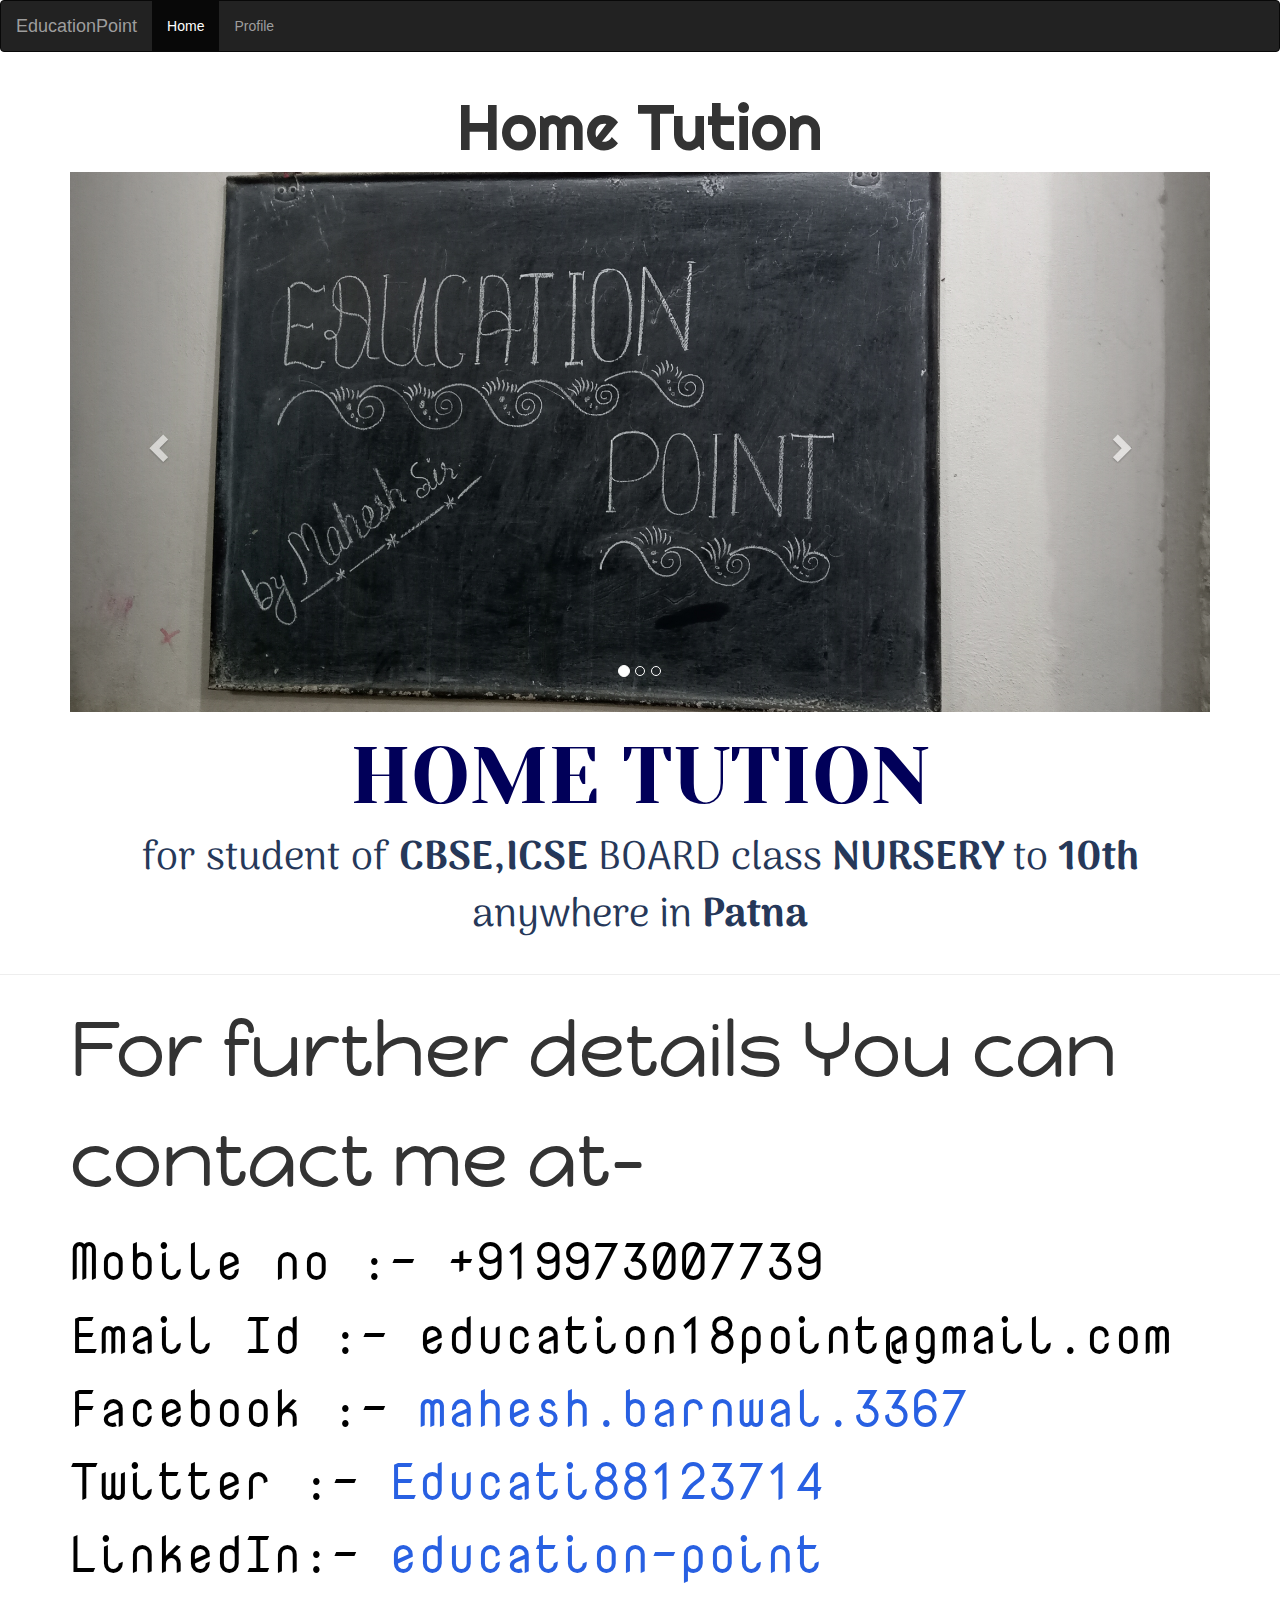
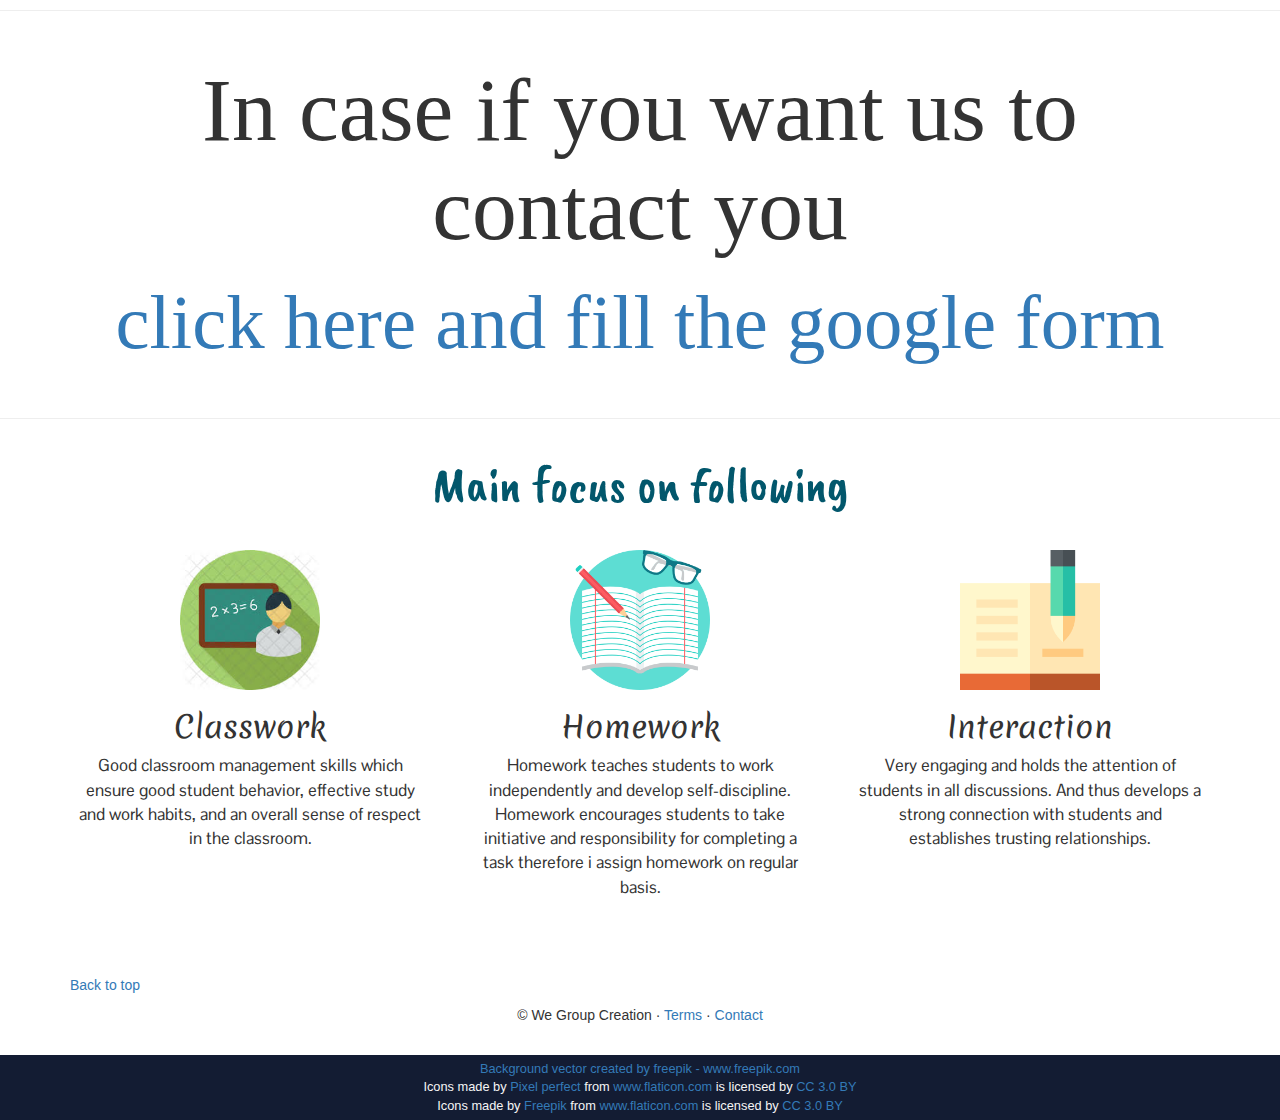
<file: index.html>
<!DOCTYPE html>
<html lang="en">
<head>
  <title>Education Point</title>
  <meta charset="utf-8">
  <!--for styling-->
  <link href="style1.css" rel="stylesheet">
  <!--for using icon-->
  <link rel="stylesheet" href="https://use.fontawesome.com/releases/v5.7.0/css/all.css" integrity="sha384-lZN37f5QGtY3VHgisS14W3ExzMWZxybE1SJSEsQp9S+oqd12jhcu+A56Ebc1zFSJ" crossorigin="anonymous">

  <!--for bootstrap-->
  <meta name="viewport" content="width=device-width, initial-scale=1">
  <link rel="stylesheet" href="https://maxcdn.bootstrapcdn.com/bootstrap/3.4.0/css/bootstrap.min.css">
  <script src="https://ajax.googleapis.com/ajax/libs/jquery/3.4.1/jquery.min.js"></script>
  <script src="https://maxcdn.bootstrapcdn.com/bootstrap/3.4.0/js/bootstrap.min.js"></script>
  <!--for font-->
  <link href="https://fonts.googleapis.com/css?family=Merienda|Pontano+Sans&display=swap" rel="stylesheet">
  <link href="https://fonts.googleapis.com/css?family=Arima+Madurai|Yeseva+One&display=swap" rel="stylesheet">
  <link href="https://fonts.googleapis.com/css?family=Caveat+Brush&display=swap" rel="stylesheet">
  <link href="https://fonts.googleapis.com/css?family=Caveat+Brush|Lobster&display=swap" rel="stylesheet">
  <link rel="stylesheet" href="https://maxcdn.bootstrapcdn.com/bootstrap/3.3.7/css/bootstrap.min.css" integrity="sha384-BVYiiSIFeK1dGmJRAkycuHAHRg32OmUcww7on3RYdg4Va+PmSTsz/K68vbdEjh4u" crossorigin="anonymous">
        <link href="https://fonts.googleapis.com/css?family=Happy+Monkey|Montez|Nova+Mono&display=swap" rel="stylesheet">
        <link href="https://fonts.googleapis.com/css?family=Righteous&display=swap" rel="stylesheet">
</head>
<body>

    <nav class="navbar navbar-inverse" >
        <div class="container-fluid" style="">
          <div class="navbar-header">
            <button type="button" class="navbar-toggle" data-toggle="collapse" data-target="#myNavbar">
              <span class="icon-bar"></span>
              <span class="icon-bar"></span>
              <span class="icon-bar"></span>                        
            </button>
            <a class="navbar-brand" href="#">EducationPoint</a>
          </div>
          <div class="collapse navbar-collapse" id="myNavbar">
            <ul class="nav navbar-nav">
              <li class="active"><a href="#">Home</a></li>
              
              <li><a href="profile.html">Profile</a></li>
            
            </ul>
           
          </div>
        </div>
      </nav>
      <div class="container float"style="">
        <h2 style="font-family: 'Righteous', cursive;text-align: center;font-size:5vw">Home Tution</h2>
        <div id="myCarousel" class="carousel slide" data-ride="carousel">
          <!-- Indicators -->
          <ol class="carousel-indicators">
            <li data-target="#myCarousel" data-slide-to="0" class="active"></li>
            <li data-target="#myCarousel" data-slide-to="1"></li>
            <li data-target="#myCarousel" data-slide-to="2"></li>
          </ol>
          <!-- Wrapper for slides -->
    <div class="carousel-inner">
      <div class="item active">
        <img src="m1.jpg" alt="Los Angeles" style="width:100%;">
        <div class="carousel-caption row">
          
         <!---
          <div class="col-lg-4 md-4"></div>
        <div class="col-lg-4 md-4"><a class="btn  btn-md btn-primary" href="contact.html" role="button">Contact Now</a></div>
        <div class="col-lg-4 md-4"></div>
         -->

        </div>
        
      </div>

      <div class="item">
        <img src="m2.jpg" alt="Chicago" style="width:100%;">
      </div>
    
      <div class="item">
        <img src="m3.jpg" alt="New york" style="width:100%;">
      </div>
    </div>
     <!-- Left and right controls -->
     <a class="left carousel-control" href="#myCarousel" data-slide="prev">
      <span class="glyphicon glyphicon-chevron-left"></span>
      <span class="sr-only">Previous</span>
    </a>
    <a class="right carousel-control" href="#myCarousel" data-slide="next">
      <span class="glyphicon glyphicon-chevron-right"></span>
      <span class="sr-only">Next</span>
    </a>
  </div>
</div>

      <div clas="row">
        <div class=""></div>
      <div class="education point container "  style="text-align: center;">
        <h1 style="font-size: 8rem;font-family: 'Yeseva One', cursive;color: #010059">HOME TUTION </h1>
       <p style="font-family: 'Arima Madurai', cursive; font-size: 4rem; color:#263859">
        for student of <strong>CBSE,ICSE</strong> BOARD
        class <strong>NURSERY </strong>to <strong>10th</strong><br>
        anywhere in <strong>Patna</strong>
    
      <!---  <p style="font-size: 3rem;"> for further details <a href="contact.html">contact</a></p>-->
      </p>
    </div>

    <!--for contacting-->
    <hr class="do">
    <div class="container">
    <p class="intro" style=" font-family: 'Happy Monkey', cursive;font-size:6vw;" > For further details You can contact me at-</p>
    <div style="font-size:4vw;color:black;font-family: 'Nova Mono', monospace;">
        Mobile no :- +919973007739<br>
        Email Id :- education18point@gmail.com<br>
        Facebook :- <a href="https://www.facebook.com/mahesh.barnwal.3367/about?lst=100009242571979%3A100033257959851%3A1561747044" style="color:#2860e2;text-decoration: none;">mahesh.barnwal.3367</a><br>
        Twitter :- <a href="https://mobile.twitter.com/Educati88123714"style="color:#2860e2;text-decoration: none;">Educati88123714</a><br>
        LinkedIn:- <a href="https://www.linkedin.com/in/education-point-04636118a"style="color:#2860e2;text-decoration: none;">education-point</a><br>
    </div>
    </div>
  </div>
    <hr class="do">
<!--for form submition-->
<div  class="container"style="padding: 10px;margin-bottom:30px;" >
    <form action="/"class="form-signin" style ="text-align: center;" method="post">
      <h1 class="h3 mb-3 font-weight-normal" style="font-size:7vw;font-family: 'Indie Flower', cursive;">In case if you want us to contact you</h1>
      <a href="https://docs.google.com/forms/d/e/1FAIpQLSesl_EkqLWpoAZmbnQhW1tooJg_Caswfh2gpKdwpJ9xWiTFJQ/viewform?usp=sf_link" style="font-size:6vw;font-family: 'Indie Flower', cursive;">click here and fill the google form</a>
  </div>
  <hr class="do">
  <div class="container marketing">

    <!-- Three columns of text below the carousel -->
    <div class="focus">Main focus on following</div>
    <div class="row">
      <div class="col-lg-4">
        <img class="rounded-circle" src="image1.jpg" alt="Generic placeholder image" width="140" height="140">
        <h2>Classwork</h2>
        <p>Good classroom management skills which ensure good student behavior, effective study and work habits, and an overall sense of respect in the classroom.</p>
        <!--<p><a class="btn btn-secondary" href="#" role="button">View details &raquo;</a></p>-->
      </div><!-- /.col-lg-4 -->
      <div class="col-lg-4">
        <img class="rounded-circle" src="n.png" alt="Generic placeholder image" width="140" height="140">
        <h2>Homework</h2>
        <p>Homework teaches students to work independently and develop self-discipline. Homework encourages students to take initiative and responsibility for completing a task therefore i assign homework on regular basis.</p>
        <!--<p><a class="btn btn-secondary" href="#" role="button">View details &raquo;</a></p>-->
      </div><!-- /.col-lg-4 -->
      <div class="col-lg-4">
        <img class="rounded-circle" src="notebook.png" alt="Generic placeholder image" width="140" height="140">
        <h2>Interaction</h2>
        <p>Very engaging and holds the attention of students in all discussions.
       And thus develops a strong connection with students and establishes trusting relationships.</p>
        <!--<p><a class="btn btn-secondary" href="#" role="button">View details &raquo;</a></p>-->
      </div><!-- /.col-lg-4 -->
    </div><!-- /.row -->
  </div>
  
  <div class="container ">
      <div class="row icon"> 
      <div class="social col-md-4 col-sm-4"><a href="https://www.linkedin.com/in/education-point-04636118a"><i class="fab fa-linkedin-in fa-3x"></i></a></div>
      <div class="social col-md-4 col-sm-4"><a href="https://www.facebook.com/mahesh.barnwal.3367/about?lst=100009242571979%3A100033257959851%3A1561747044"><i class="fab fa-facebook-square fa-3x" style="color:#064acb"></i></a></div>
       <div class="social col=md-4 col-sm-4"><a href="https://mobile.twitter.com/Educati88123714"><i class="fab fa-twitter-square fa-3x"></i></a></div>
      </div>
    </div>


    <footer class="container">
        <p class="float-right"><a href="#">Back to top</a></p>
        <p style="text-align: center;">&copy; We Group Creation &middot; <a href="#">Terms</a> &middot; <a href="contact.html">Contact</a></p>
      </footer>




    <div class="credit" style="font-size:1vw;">
        <div><a href="https://www.freepik.com/free-photos-vectors/background">    Background vector created by freepik - www.freepik.com</a></div>
        <div>Icons made by <a href="https://www.flaticon.com/authors/pixel-perfect" title="Pixel perfect">Pixel perfect</a> from <a href="https://www.flaticon.com/"title="Flaticon">www.flaticon.com</a> is licensed by <a href="http://creativecommons.org/licenses/by/3.0/" 			    title="Creative Commons BY 3.0" target="_blank">CC 3.0 BY</a></div>
        <div>Icons made by <a href="https://www.freepik.com/" title="Freepik">Freepik</a> from <a href="https://www.flaticon.com/"title="Flaticon">www.flaticon.com</a> is licensed by <a href="http://creativecommons.org/licenses/by/3.0/"title="Creative Commons BY 3.0" target="_blank">CC 3.0 BY</a></div>
    </div>
</body>
</html>
</file>
<file: style1.css>
.dot{
    border-top: 17px dotted #60a9a6;
    width:5%;
    margin:auto;
    margin-bottom:1.5rem;
    margin-top: 1.5rem;
  }
  .focus{
      color:#02576c;
      font-size: 5rem;
      font-family: 'Caveat Brush', cursive;
      text-align: center;
      margin:3rem; 
      margin-top: 1rem;
  }
  /* for icon */
  .icon{
      text-align: center;
    margin:0 0 5rem;
}
  /* credit for pics*/
  .credit{
    margin-top: 20px;
    font-size: 10px;
    color: whitesmoke;
    padding: 5px;
    position: relative;left: 0;bottom: 0;width: 100%;background-color:#131c33;text-align: center;
  }
  /* for marketing*/
  .marketing .col-lg-4 {
    margin-bottom: 1.5rem;
    text-align: center;
  }
  .marketing h2 {
    font-weight: 400;
    font-family: 'Merienda', cursive;

  }
  .marketing .col-lg-4 p {
    margin-right: .75rem;
    margin-left: .75rem;
    font-size: 17px;
    font-family: 'Pontano Sans', sans-serif;
    
  }
</file>
